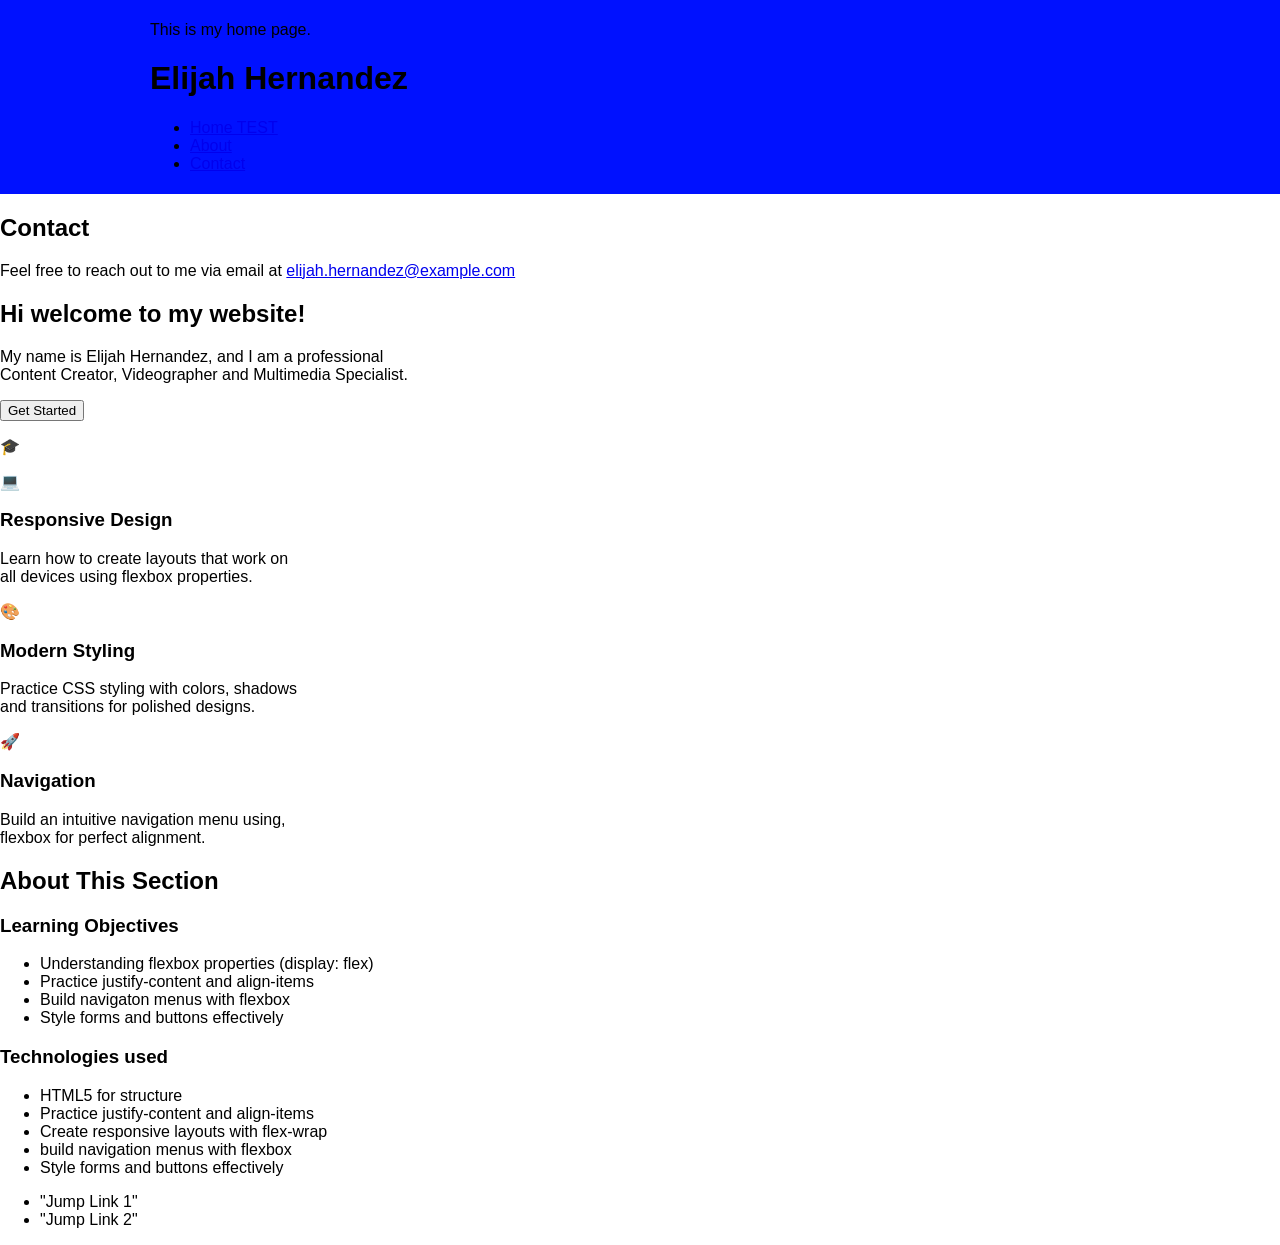
<file: index.html>
<!DOCTYPE html>

<html lang="en">

<head>

<meta charset="UTF-8">

<meta name="viewport" content="width=device-width, initial-scale=1.0">

<title>Home Page</title>

<link rel="stylesheet" href="css/style.css">  

</head>

<body>

<header>
    <p>This is my home page.</p>
    <div class="OCTANE">
        <h1>Elijah Hernandez</h1>
    <nav>
        <ul>
            <li><a href="index.html">Home TEST</a></li>
            <li><a href="about.html">About</a></li>
            <li><a href="contact.html">Contact</a></li>
        </ul>
    </nav>
</header>
<main>
    <h2>Contact</h2>
    <p>Feel free to reach out to me via email at <a href="mailto:elijah.hernandez@example.com">elijah.hernandez@example.com</a></p>

 <section>
    <div class="flexContainer">
 <div class="flexItem">
    <h1>Hi welcome to my website!</h1>
<p>My name is Elijah Hernandez, and I am a professional<br>
     Content Creator, Videographer and Multimedia Specialist. 
</p>
<button>Get Started
</button>
</div>
<div class="FlexItem">
<p id="heroIcon">&#x1F393;</p>
</div>
</div>
   
</section>
<div class="flexContainer">
 <div class="shadow flexItem">
    <p class="circleBlue"> &#x1f4BB;</p>
    <h3>Responsive Design</h3>
    <p>Learn how to create layouts that work on<br> all devices using flexbox properties.</p>
 </div>
 <div class="shadow flexItem">
    <p class="circleGreen">&#x1F3A8;</p>
    <h3>Modern Styling</h3>
    <p>Practice CSS styling with colors, shadows<br> and transitions for polished designs.</p>
 </div>
    <div class="shadow flexItem">
        <p class="circlePurple">&#x1F680;</p>
        <h3>Navigation</h3>
        <p>Build an intuitive navigation menu using,<br> flexbox for perfect alignment.</p>
    </div> 
</div>  
</section>
<section>
    <h2>About This Section</h2>
    <div class="flexContainer">
        <div class="flexItem">
            <h3>Learning Objectives</h3>
            <ul>
                <li>Understanding flexbox properties (display: flex)</li>
                <li>Practice justify-content and align-items</li>
                <li>Build navigaton menus with flexbox</li>
                <li>Style forms and buttons effectively</li>
            </ul>

        
    </div>
    <div class="flexItem">
        <h3>Technologies used</h3>
        <ul>
            <li>HTML5 for structure</li>
            <li>Practice justify-content and align-items</li>
            <li>Create responsive layouts with flex-wrap</li>
            <li>build navigation menus with flexbox</li>
            <li>Style forms and buttons effectively</li>
        </ul>
    </div>
    </div>
</section>

</main>
<footer>
     <ul>
            <li>"Jump Link 1"</li>
            <li>"Jump Link 2"</li>
        </ul>
</footer>



</body>

</html>
</file>
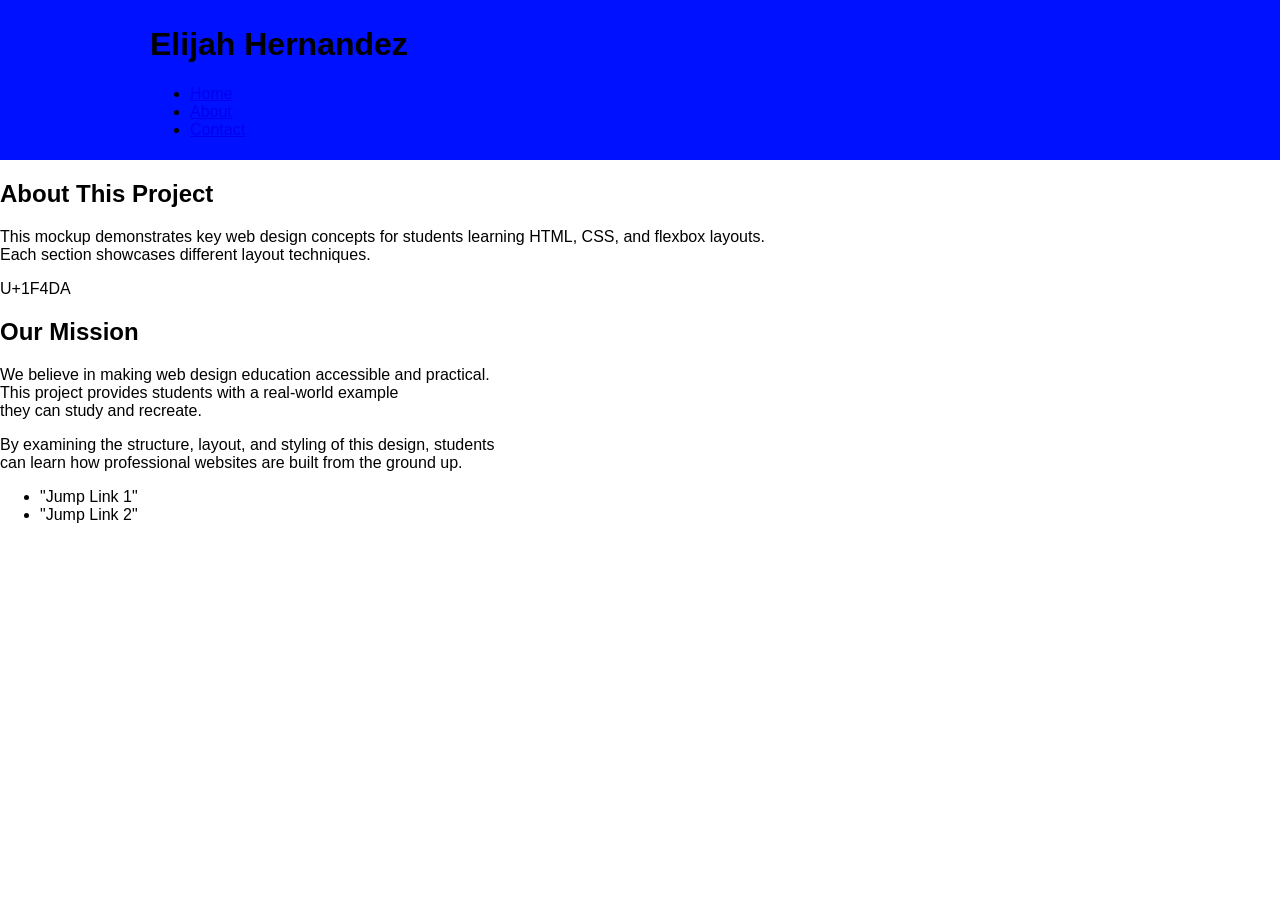
<file: about.html>
<!DOCTYPE html>

<html lang="en">

<head>

<meta charset="UTF-8">

<meta name="viewport" content="width=device-width, initial-scale=1.0">

<title>Home Page</title>

<link rel="stylesheet" href="css/style.css">  

</head>

<body>

<header>
    <div class="OCTANE">
        <h1>Elijah Hernandez</h1>
    <nav>
        <ul>
            <li><a href="index.html">Home</a></li>
            <li><a href="about.html">About</a></li>
            <li><a href="contact.html">Contact</a></li>
        </ul>
    </nav>
</header>
<main>
    <section>
        <h1>About This Project</h1>
        <p>This mockup demonstrates key web design concepts for students learning HTML, CSS, 
and flexbox layouts.<br> Each section showcases different layout techniques.</p>
    </section>

     <section>
        <div class="flexContainer">
            <div class="flexItem">
                <p> U+1F4DA</p>
            </div>
            <div class="flexItem">
                <h2>Our Mission</h2>
                <p>We believe in making web design education accessible and practical.<br> 
This project provides students with a real-world example<br> 
they can study and recreate.</p>

<p>By examining the structure, layout, and styling of this design, students<br> 
can learn how professional websites are built from the ground up.</p>
            </div>
        </div>
    </section>

     <section>
        
    </section>

     <section>
        
    </section>
</main>
<footer>
     <ul>
            <li>"Jump Link 1"</li>
            <li>"Jump Link 2"</li>
        </ul>
</footer>
</body>

</html>
</file>
<file: css/style.css>
body{
font-family: Arial, Helvetica, sans-serif;
margin: 0;

}

header{
padding: 5px 150px 5px;
    background-color: #0011ff;
}

main{
    width: 1440px;
    margin: 0 auto;
}


.flex-container {
    display: -webkit-flex;
    display: flex;
    gap: 20px;
    align-items: center;
    
}

.flex-item {
gap: 20px;
padding: 20px;
width: 100%;
}
foorter{
padding: 20px 150px 20px;
    background-color: #000545;
    color: white;
}
</file>
